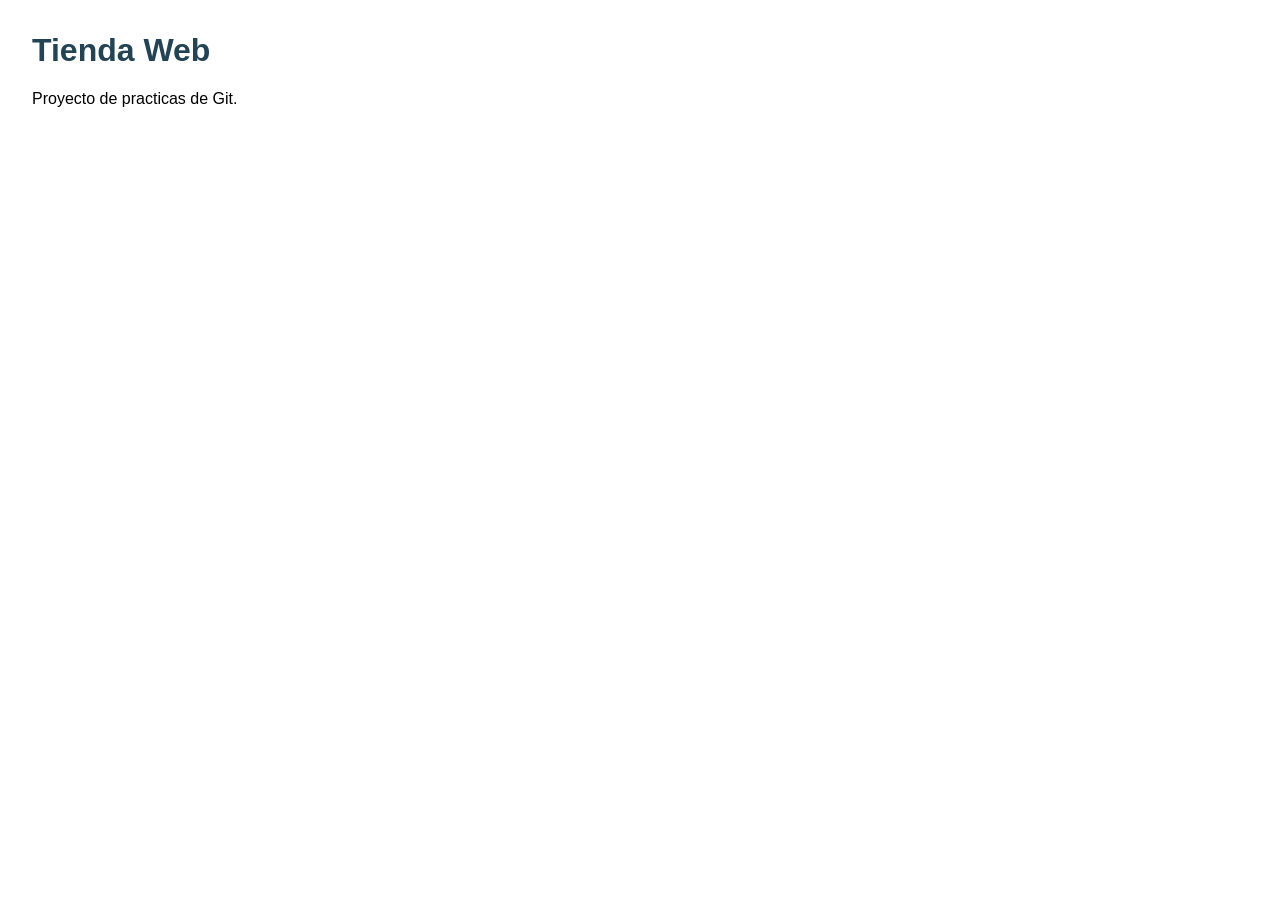
<file: index.html>
<!DOCTYPE html>
<html lang="es">
<head>
  <meta charset="UTF-8">
  <title>Tienda Web</title>
  <link rel="stylesheet" href="css/estilos.css">
</head>
<body>
  <h1>Tienda Web</h1>
  <p>Proyecto de practicas de Git.</p>
  <script src="js/app.js"></script>
</body>
</html>
</file>
<file: css/estilos.css>
body { font-family: Arial, sans-serif; margin: 2rem; }
h1 { color: #245; }
</file>
